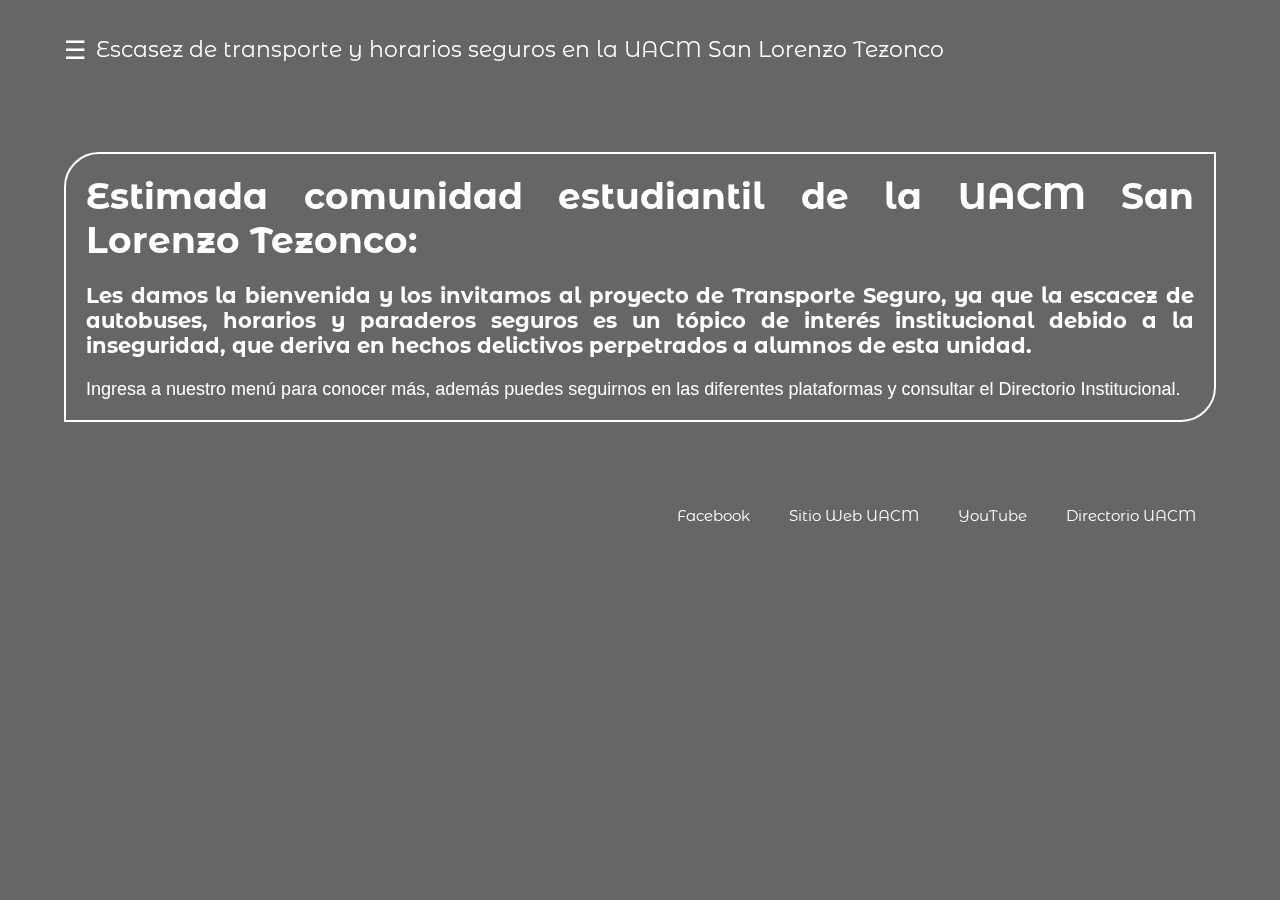
<file: index.html>
<!DOCTYPE html>
<html lang="es">
<head>
	<meta charset="UTF-8">
	<title>Bienvenidos</title>
	<link rel="stylesheet" href="estilos.css">
</head>
<body>
	<header class="header">
		<div class="container">
		<div class="btn-menu">
			<label for="btn-menu">☰</label>
		</div>
			<div class="logo">
				<h1>Escasez de transporte y horarios seguros en la UACM San Lorenzo Tezonco</h1>
			</div>
			<br>
			<br>
			<br>
			<br>
			<br>
			<br>
			<br>
			<br>
			<div class="c1">
				<h1>Estimada comunidad estudiantil de la UACM San Lorenzo Tezonco:</h1>
				<br>
				<h3>
				Les damos la bienvenida y los invitamos al proyecto 
				de Transporte Seguro,
				ya que la escacez de autobuses, horarios y paraderos seguros
				es un tópico de interés institucional debido a 
				la inseguridad, que deriva en hechos delictivos 
				perpetrados a alumnos de esta unidad. 
				</h3>
				<br>
				
				Ingresa a nuestro menú para conocer más, además 
				puedes seguirnos en las diferentes plataformas
				y consultar el Directorio Institucional.
			</div>
			
			
			<br>
			
				<nav class="menu">
				<a href="https://www.facebook.com/UACM.edu.mx" target="_blank">Facebook</a>
				<a href="https://www.uacm.edu.mx/" target="_blank">Sitio Web UACM</a>
				<a href="https://www.youtube.com/@CoordinaciondeComunicacionUACM" target="_blank">YouTube</a>
				<a href="https://portalweb.uacm.edu.mx/directorio/" target="_blank">Directorio UACM</a>
			</nav>
		</div>
	</header>
	<div class="capa"></div>
<!--	--------------->
<input type="checkbox" id="btn-menu">
<div class="container-menu">
	<div class="cont-menu">
		<nav>
			<a href="index.html">Bienvenidos</a>
			<a href="https://isi.uacm.edu.mx/AaLRiy?SAMLRequest=fZJNTxsxEIbvlfofLN%2F3IyGVKiu7KAUhItF2RZYeenO8k%2Bwk%2Flg8dkL%2FfZ0NCDjA9fXMvO8znvnlk9HsAJ7Q2YpP8pIzsMp1aLcVf2hvsu%2F8sv76ZU7S6EEsYujtPTxGoMBSpyUxPlQ8eiucJCRhpQESQYnV4uedmOalGLwLTjnN2fK64rsBDO5kv96v3abrFLq9BsT9Tq%2FdVmvbg%2B0tYM%2FZn5dY01OsJVGEpaUgbUhSOb3Iym%2FZxaQtp2JWitnsL2fNs9MPtGeCz2Ktz0Ukbtu2yZrfq3YccMAO%2FK9UXfGtS4kgV86c7BtJhIckb6Qm4GxBBD6kgFfOUjTgV%2BAPqODh%2Fq7ifQgDiaI4Ho%2F565hCFmlzscPEAHmUyuTQxdw8FVIRr8ctixHUv1nv5xjyJQavX43mxZtR9fPvnaCW143TqP6xhdbueOVBhkQUfExAN84bGT52m%2BSTUcEu24ylIloaQOEGoeOsqM%2Bu788kHc9%2F&RelayState=https%3A%2F%2Faccounts.google.com%2FCheckCookie%3Fcontinue%3Dhttps%253A%252F%252Fmail.google.com%252Fmail%252Fu%252F%252F" target="_blank">Inicio de sesión correo institucional</a>
			<a href="horarios_entrada.html">Horarios de entrada</a>
			<a href="horarios_salida.html">Horarios de salida</a>
            <a href="rutas.html">Rutas</a>
			<a href="galeria.html">Galería</a>
			<a href="lineamientos..html">Lineamientos</a>			
		</nav>
		<label for="btn-menu">✖️</label>
	</div>
</div>
<main>
	
	  

	</div>
</main>
	


</div>
</body>
</html>
</file>
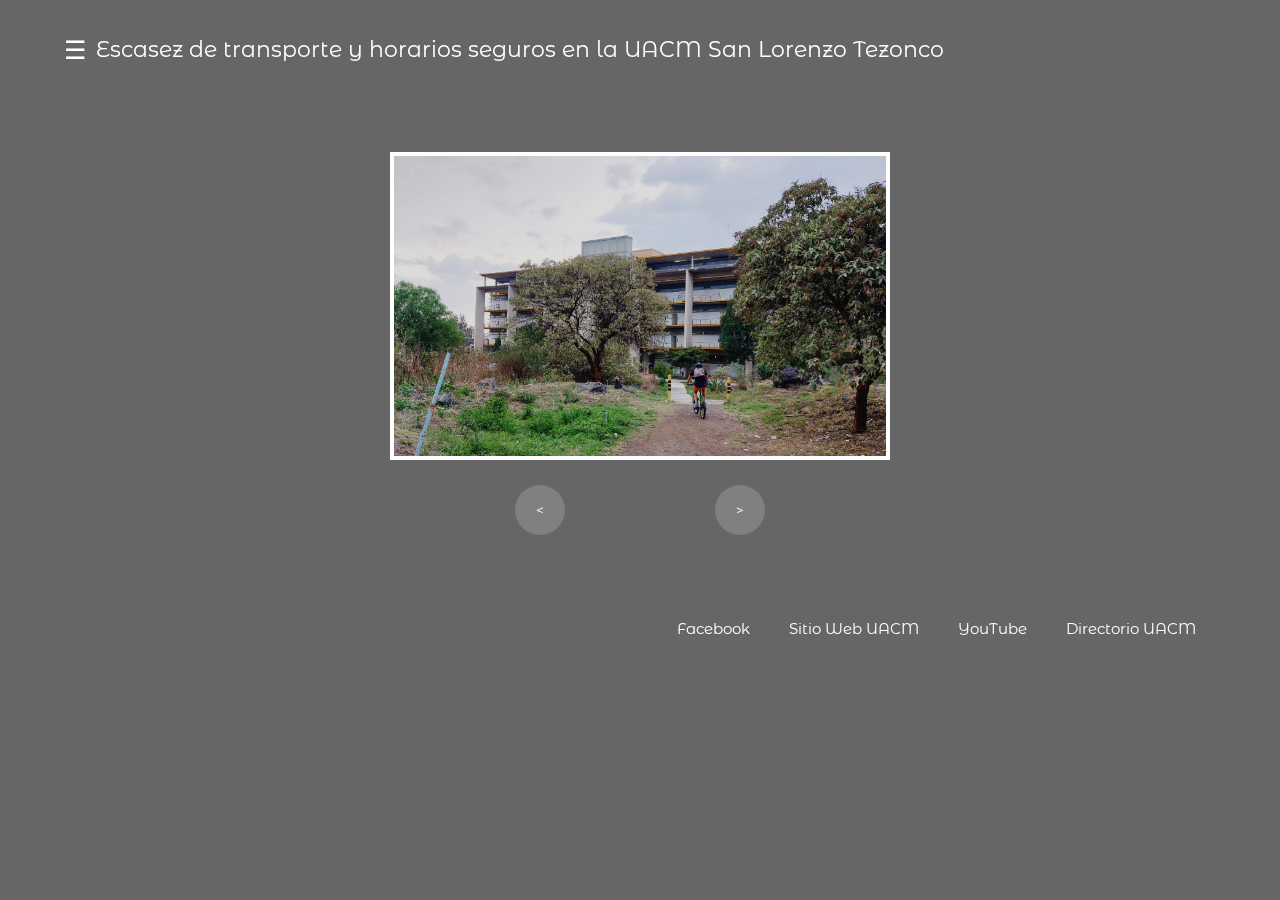
<file: galeria.html>
<!DOCTYPE html>
<html lang="es">
<head>
	<meta charset="UTF-8">
	<title>Galería</title>
	<link rel="stylesheet" href="estilos.css">
</head>
<body>
	<header class="header">
		<div class="container">
		<div class="btn-menu">
			<label for="btn-menu">☰</label>
		</div>
			<div class="logo">
				<h1>Escasez de transporte y horarios seguros en la UACM San Lorenzo Tezonco</h1>
			</div>
			<br>
			<br>
			<br>
			<br>
			<br>
			<br>
			<br>
			<br>
			<div id="slider-container" class="slider-container">
                <div class="slider" id="slider">
                  <div class="slider__element slider__element--lightcoral">
                    <img
                      src="img/i2.jpeg"/>
                  </div>
                  <div class="slider__element slider__element--lightgreen">
                    <img
                      src="img/i1.jpeg"/>
                  </div>
                  <div class="slider__element slider__element--lightskyblue">
                    <img
                      src="img/i3.jpeg"/>
                  </div>
                  <div class="slider__element slider__element--lightsalmon">
                      <img
                      src="img/i6.jpeg"/>
                  </div>
                  <div class="slider__element slider__element--lightcoral2">
                    <img
                      src="img/i3.jpeg"/>
                  </div>
                  <div class="slider__element slider__element--lightgreen2">
                    <img
                      src="img/i4.jpeg"/>
                  </div>
                  <div class="slider__element slider__element--lightskyblue2">
                    <img
                      src="img/i7.jpeg"/>
                  </div>
                  <div class="slider__element slider__element--lightsalmon2">
                      <img
                      src="img/i8.jpeg"/>
                  </div>
                </div>
              </div>
              <div class="slider-buttons">
                <button id="button-left" class="button">&lt;</button>
                <button id="button-right" class="button">&gt;</button>
              </div>
              <!-- SLIDE END -->
              <script src="js/scripts.js"></script>
			
			
			<br>
			
				<nav class="menu">
        <a href="https://www.facebook.com/UACM.edu.mx" target="_blank">Facebook</a>
				<a href="https://www.uacm.edu.mx/" target="_blank">Sitio Web UACM</a>
				<a href="https://www.youtube.com/@CoordinaciondeComunicacionUACM" target="_blank">YouTube</a>
				<a href="https://portalweb.uacm.edu.mx/directorio/" target="_blank">Directorio UACM</a>
			</nav>
		</div>
	</header>
	<div class="capa"></div>
<!--	--------------->
<input type="checkbox" id="btn-menu">
<div class="container-menu">
	<div class="cont-menu">
		<nav>
			<a href="index.html">Bienvenidos</a>
			<a href="https://isi.uacm.edu.mx/AaLRiy?SAMLRequest=fZJNTxsxEIbvlfofLN%2F3IyGVKiu7KAUhItF2RZYeenO8k%2Bwk%2Flg8dkL%2FfZ0NCDjA9fXMvO8znvnlk9HsAJ7Q2YpP8pIzsMp1aLcVf2hvsu%2F8sv76ZU7S6EEsYujtPTxGoMBSpyUxPlQ8eiucJCRhpQESQYnV4uedmOalGLwLTjnN2fK64rsBDO5kv96v3abrFLq9BsT9Tq%2FdVmvbg%2B0tYM%2FZn5dY01OsJVGEpaUgbUhSOb3Iym%2FZxaQtp2JWitnsL2fNs9MPtGeCz2Ktz0Ukbtu2yZrfq3YccMAO%2FK9UXfGtS4kgV86c7BtJhIckb6Qm4GxBBD6kgFfOUjTgV%2BAPqODh%2Fq7ifQgDiaI4Ho%2F565hCFmlzscPEAHmUyuTQxdw8FVIRr8ctixHUv1nv5xjyJQavX43mxZtR9fPvnaCW143TqP6xhdbueOVBhkQUfExAN84bGT52m%2BSTUcEu24ylIloaQOEGoeOsqM%2Bu788kHc9%2F&RelayState=https%3A%2F%2Faccounts.google.com%2FCheckCookie%3Fcontinue%3Dhttps%253A%252F%252Fmail.google.com%252Fmail%252Fu%252F%252F" target="_blank">Inicio de sesión correo institucional</a>
			<a href="horarios_entrada.html">Horarios de entrada</a>
			<a href="horarios_salida.html">Horarios de salida</a>
            <a href="rutas.html">Rutas</a>
			<a href="galeria.html">Galería</a>
			<a href="lineamientos..html">Lineamientos</a>			
		</nav>
		<label for="btn-menu">✖️</label>
	</div>
</div>
<main>
	
	  

	</div>
</main>
	


</div>
</body>
</html>
</file>
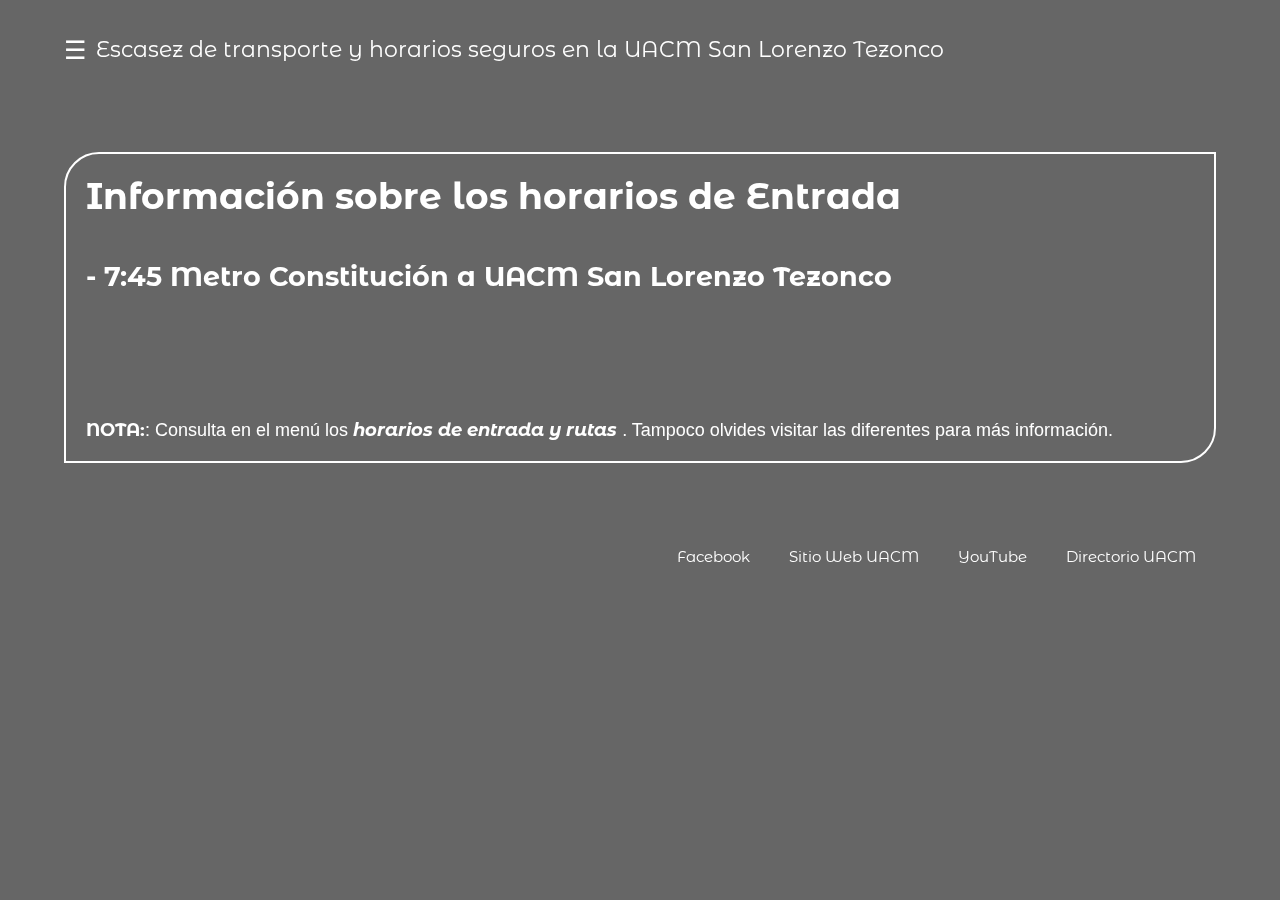
<file: horarios_entrada.html>
<!DOCTYPE html>
<html lang="es">
<head>
	<meta charset="UTF-8">
	<title>Horarios de entrada</title>
	<link rel="stylesheet" href="estilos.css">
</head>
<body>
	<header class="header">
		<div class="container">
		<div class="btn-menu">
			<label for="btn-menu">☰</label>
		</div>
			<div class="logo">
				<h1>Escasez de transporte y horarios seguros en la UACM San Lorenzo Tezonco</h1>
			</div>
			<br>
			<br>
			<br>
			<br>
			<br>
			<br>
			<br>
			<br>
			<div class="c1">
				<h1>
					Información sobre los horarios de Entrada 
				</h1>
				<br>
				<br>
				
				<h2>
					- 7:45 Metro Constitución a UACM San Lorenzo Tezonco
					<br>
				</h2>
				<br>
				
				<br>


				<br>
				<br>
				<br>
				<br>
				<strong>NOTA:</strong>: Consulta en el menú los <strong><i>horarios de entrada y rutas</i> </strong>. Tampoco olvides visitar las diferentes 
				para más información.
			</div>
			
			
			
			
			<br>
			
				<nav class="menu">
					<a href="https://www.facebook.com/UACM.edu.mx" target="_blank">Facebook</a>
					<a href="https://www.uacm.edu.mx/" target="_blank">Sitio Web UACM</a>
					<a href="https://www.youtube.com/@CoordinaciondeComunicacionUACM" target="_blank">YouTube</a>
					<a href="https://portalweb.uacm.edu.mx/directorio/" target="_blank">Directorio UACM</a>
			</nav>
		</div>
	</header>
	<div class="capa"></div>
<!--	--------------->
<input type="checkbox" id="btn-menu">
<div class="container-menu">
	<div class="cont-menu">
		<nav>
			<a href="index.html">Bienvenidos</a>
			<a href="https://isi.uacm.edu.mx/AaLRiy?SAMLRequest=fZJNTxsxEIbvlfofLN%2F3IyGVKiu7KAUhItF2RZYeenO8k%2Bwk%2Flg8dkL%2FfZ0NCDjA9fXMvO8znvnlk9HsAJ7Q2YpP8pIzsMp1aLcVf2hvsu%2F8sv76ZU7S6EEsYujtPTxGoMBSpyUxPlQ8eiucJCRhpQESQYnV4uedmOalGLwLTjnN2fK64rsBDO5kv96v3abrFLq9BsT9Tq%2FdVmvbg%2B0tYM%2FZn5dY01OsJVGEpaUgbUhSOb3Iym%2FZxaQtp2JWitnsL2fNs9MPtGeCz2Ktz0Ukbtu2yZrfq3YccMAO%2FK9UXfGtS4kgV86c7BtJhIckb6Qm4GxBBD6kgFfOUjTgV%2BAPqODh%2Fq7ifQgDiaI4Ho%2F565hCFmlzscPEAHmUyuTQxdw8FVIRr8ctixHUv1nv5xjyJQavX43mxZtR9fPvnaCW143TqP6xhdbueOVBhkQUfExAN84bGT52m%2BSTUcEu24ylIloaQOEGoeOsqM%2Bu788kHc9%2F&RelayState=https%3A%2F%2Faccounts.google.com%2FCheckCookie%3Fcontinue%3Dhttps%253A%252F%252Fmail.google.com%252Fmail%252Fu%252F%252F" target="_blank">Inicio de sesión correo institucional</a>
			<a href="horarios_entrada.html">Horarios de entrada</a>
			<a href="horarios_salida.html">Horarios de salida</a>
            <a href="rutas.html">Rutas</a>
			<a href="galeria.html">Galería</a>
			<a href="lineamientos..html">Lineamientos</a>			
		</nav>
		<label for="btn-menu">✖️</label>
	</div>
</div>
<main>
	
	  

	
</main>
	


</div>
</body>
</html>
</file>
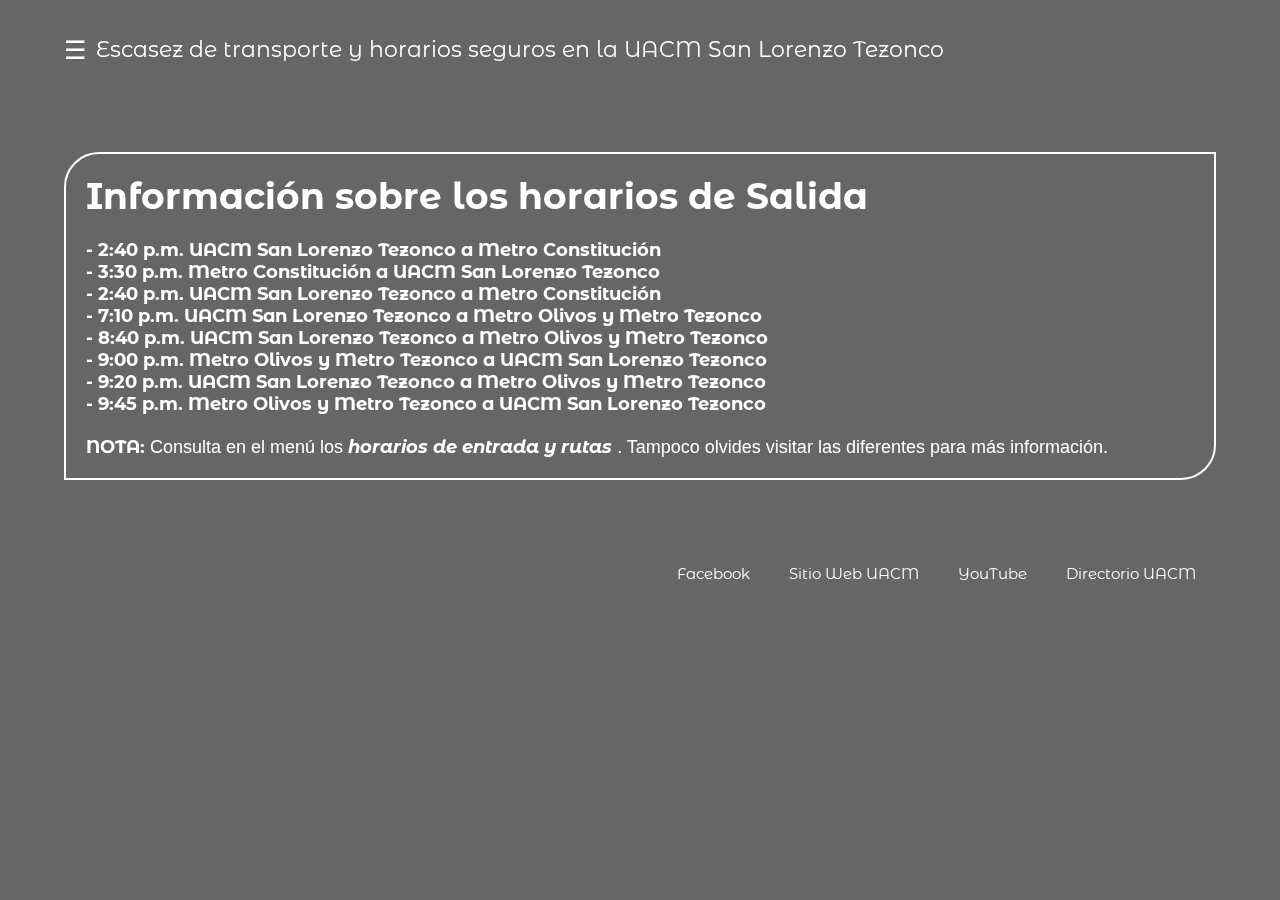
<file: horarios_salida.html>
<!DOCTYPE html>
<html lang="es">
<head>
	<meta charset="UTF-8">
	<title>Horarios de salida</title>
	<link rel="stylesheet" href="estilos.css">
</head>
<body>
	<header class="header">
		<div class="container">
		<div class="btn-menu">
			<label for="btn-menu">☰</label>
		</div>
			<div class="logo">
				<h1>Escasez de transporte y horarios seguros en la UACM San Lorenzo Tezonco</h1>
			</div>
			<br>
			<br>
			<br>
			<br>
			<br>
			<br>
			<br>
			<br>
			<div class="c1">
				<h1>
					Información sobre los horarios de Salida
				</h1>
				<br>
				<h4>
                    - 2:40 p.m. UACM San Lorenzo Tezonco a Metro Constitución
					<br>
                    - 3:30 p.m. Metro Constitución a UACM San Lorenzo Tezonco
					<br>
					- 2:40 p.m. UACM San Lorenzo Tezonco a Metro Constitución
					<br>
                    - 7:10 p.m. UACM San Lorenzo Tezonco a Metro Olivos y Metro Tezonco
					<br>
                    - 8:40 p.m. UACM San Lorenzo Tezonco a Metro Olivos y Metro Tezonco
					<br>
                    - 9:00 p.m. Metro Olivos y Metro Tezonco a UACM San Lorenzo Tezonco
                    <br>
                    - 9:20 p.m. UACM San Lorenzo Tezonco a Metro Olivos y Metro Tezonco
                    <br>
                    - 9:45 p.m. Metro Olivos y Metro Tezonco a UACM San Lorenzo Tezonco
                </h4>
				<br>
				
						
				<strong>NOTA:</strong> Consulta en el menú los <strong><i>horarios de entrada y rutas</i> </strong>. Tampoco olvides visitar las diferentes 
				para más información.
			</div>
			
			
			
			
			<br>
			
				<nav class="menu">
				<a href="https://www.facebook.com/UACM.edu.mx" target="_blank">Facebook</a>
				<a href="https://www.uacm.edu.mx/" target="_blank">Sitio Web UACM</a>
				<a href="https://www.youtube.com/@CoordinaciondeComunicacionUACM" target="_blank">YouTube</a>
				<a href="https://portalweb.uacm.edu.mx/directorio/" target="_blank">Directorio UACM</a>
			</nav>
		</div>
	</header>
	<div class="capa"></div>
<!--	--------------->
<input type="checkbox" id="btn-menu">
<div class="container-menu">
	<div class="cont-menu">
		<nav>
			<a href="index.html">Bienvenidos</a>
			<a href="https://isi.uacm.edu.mx/AaLRiy?SAMLRequest=fZJNTxsxEIbvlfofLN%2F3IyGVKiu7KAUhItF2RZYeenO8k%2Bwk%2Flg8dkL%2FfZ0NCDjA9fXMvO8znvnlk9HsAJ7Q2YpP8pIzsMp1aLcVf2hvsu%2F8sv76ZU7S6EEsYujtPTxGoMBSpyUxPlQ8eiucJCRhpQESQYnV4uedmOalGLwLTjnN2fK64rsBDO5kv96v3abrFLq9BsT9Tq%2FdVmvbg%2B0tYM%2FZn5dY01OsJVGEpaUgbUhSOb3Iym%2FZxaQtp2JWitnsL2fNs9MPtGeCz2Ktz0Ukbtu2yZrfq3YccMAO%2FK9UXfGtS4kgV86c7BtJhIckb6Qm4GxBBD6kgFfOUjTgV%2BAPqODh%2Fq7ifQgDiaI4Ho%2F565hCFmlzscPEAHmUyuTQxdw8FVIRr8ctixHUv1nv5xjyJQavX43mxZtR9fPvnaCW143TqP6xhdbueOVBhkQUfExAN84bGT52m%2BSTUcEu24ylIloaQOEGoeOsqM%2Bu788kHc9%2F&RelayState=https%3A%2F%2Faccounts.google.com%2FCheckCookie%3Fcontinue%3Dhttps%253A%252F%252Fmail.google.com%252Fmail%252Fu%252F%252F" target="_blank">Inicio de sesión correo institucional</a>
			<a href="horarios_entrada.html">Horarios de entrada</a>
			<a href="horarios_salida.html">Horarios de salida</a>
            <a href="rutas.html">Rutas</a>
			<a href="galeria.html">Galería</a>
			<a href="lineamientos..html">Lineamientos</a>			
		</nav>
		<label for="btn-menu">✖️</label>
	</div>
</div>
<main>
	
	  

	
</main>
	


</div>
</body>
</html>
</file>
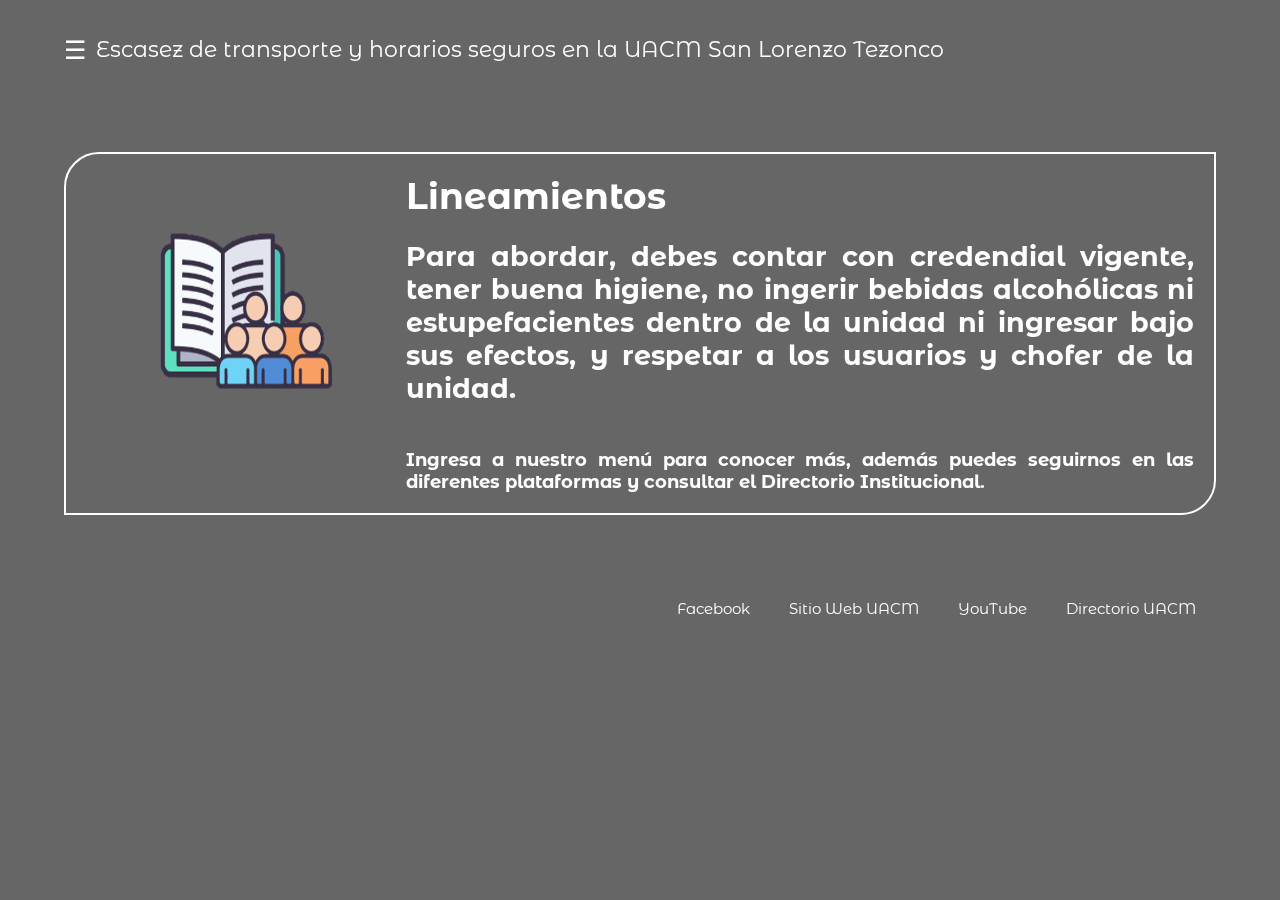
<file: lineamientos..html>
<!DOCTYPE html>
<html lang="es">
<head>
	<meta charset="UTF-8">
	<title>Inicio</title>
	<link rel="stylesheet" href="estilos.css">
</head>
<body>
	<header class="header">
		<div class="container">
		<div class="btn-menu">
			<label for="btn-menu">☰</label>
		</div>
			<div class="logo">
				<h1>Escasez de transporte y horarios seguros en la UACM San Lorenzo Tezonco</h1>
			</div>
			<br>
			<br>
			<br>
			<br>
			<br>
			<br>
			<br>
			<br>
			<div class="c1">
                <div class="conte">
                    <img src="img/u.png" width="320px" height="256px">
                    
                    <div class="justify">
                        <h1 style="color: #FFFFFF;">
                            Lineamientos
                        </h1>
                            <br>
                        <h2 style="color: #FFFFFF;">
                            Para abordar, debes contar con credendial vigente,
                            tener buena higiene, no ingerir bebidas alcohólicas
                            ni estupefacientes dentro de la unidad ni ingresar bajo
                            sus efectos, y respetar a los usuarios y chofer de la unidad.               
                        </h2>
                        <br><br>
                        <h4>
                            Ingresa a nuestro menú para conocer más, además 
				            puedes seguirnos en las diferentes plataformas
				            y consultar el Directorio Institucional.
                        </h4>
        
                    </div>
                       
        
               </div>
        
                
        
                
			</div>
			
			
			<br>
			
				<nav class="menu">
                <a href="https://www.facebook.com/UACM.edu.mx" target="_blank">Facebook</a>
				<a href="https://www.uacm.edu.mx/" target="_blank">Sitio Web UACM</a>
				<a href="https://www.youtube.com/@CoordinaciondeComunicacionUACM" target="_blank">YouTube</a>
				<a href="https://portalweb.uacm.edu.mx/directorio/" target="_blank">Directorio UACM</a>
			</nav>
		</div>
	</header>
	<div class="capa"></div>
<!--	--------------->
<input type="checkbox" id="btn-menu">
<div class="container-menu">
	<div class="cont-menu">
		<nav>
			<a href="index.html">Bienvenidos</a>
			<a href="https://isi.uacm.edu.mx/AaLRiy?SAMLRequest=fZJNTxsxEIbvlfofLN%2F3IyGVKiu7KAUhItF2RZYeenO8k%2Bwk%2Flg8dkL%2FfZ0NCDjA9fXMvO8znvnlk9HsAJ7Q2YpP8pIzsMp1aLcVf2hvsu%2F8sv76ZU7S6EEsYujtPTxGoMBSpyUxPlQ8eiucJCRhpQESQYnV4uedmOalGLwLTjnN2fK64rsBDO5kv96v3abrFLq9BsT9Tq%2FdVmvbg%2B0tYM%2FZn5dY01OsJVGEpaUgbUhSOb3Iym%2FZxaQtp2JWitnsL2fNs9MPtGeCz2Ktz0Ukbtu2yZrfq3YccMAO%2FK9UXfGtS4kgV86c7BtJhIckb6Qm4GxBBD6kgFfOUjTgV%2BAPqODh%2Fq7ifQgDiaI4Ho%2F565hCFmlzscPEAHmUyuTQxdw8FVIRr8ctixHUv1nv5xjyJQavX43mxZtR9fPvnaCW143TqP6xhdbueOVBhkQUfExAN84bGT52m%2BSTUcEu24ylIloaQOEGoeOsqM%2Bu788kHc9%2F&RelayState=https%3A%2F%2Faccounts.google.com%2FCheckCookie%3Fcontinue%3Dhttps%253A%252F%252Fmail.google.com%252Fmail%252Fu%252F%252F" target="_blank">Inicio de sesión correo institucional</a>
			<a href="horarios_entrada.html">Horarios de entrada</a>
			<a href="horarios_salida.html">Horarios de salida</a>
            <a href="rutas.html">Rutas</a>
			<a href="galeria.html">Galería</a>
			<a href="lineamientos..html">Lineamientos</a>			
		</nav>
		<label for="btn-menu">✖️</label>
	</div>
</div>
<main>
	
	  

	</div>
</main>
	


</div>
</body>
</html>
</file>
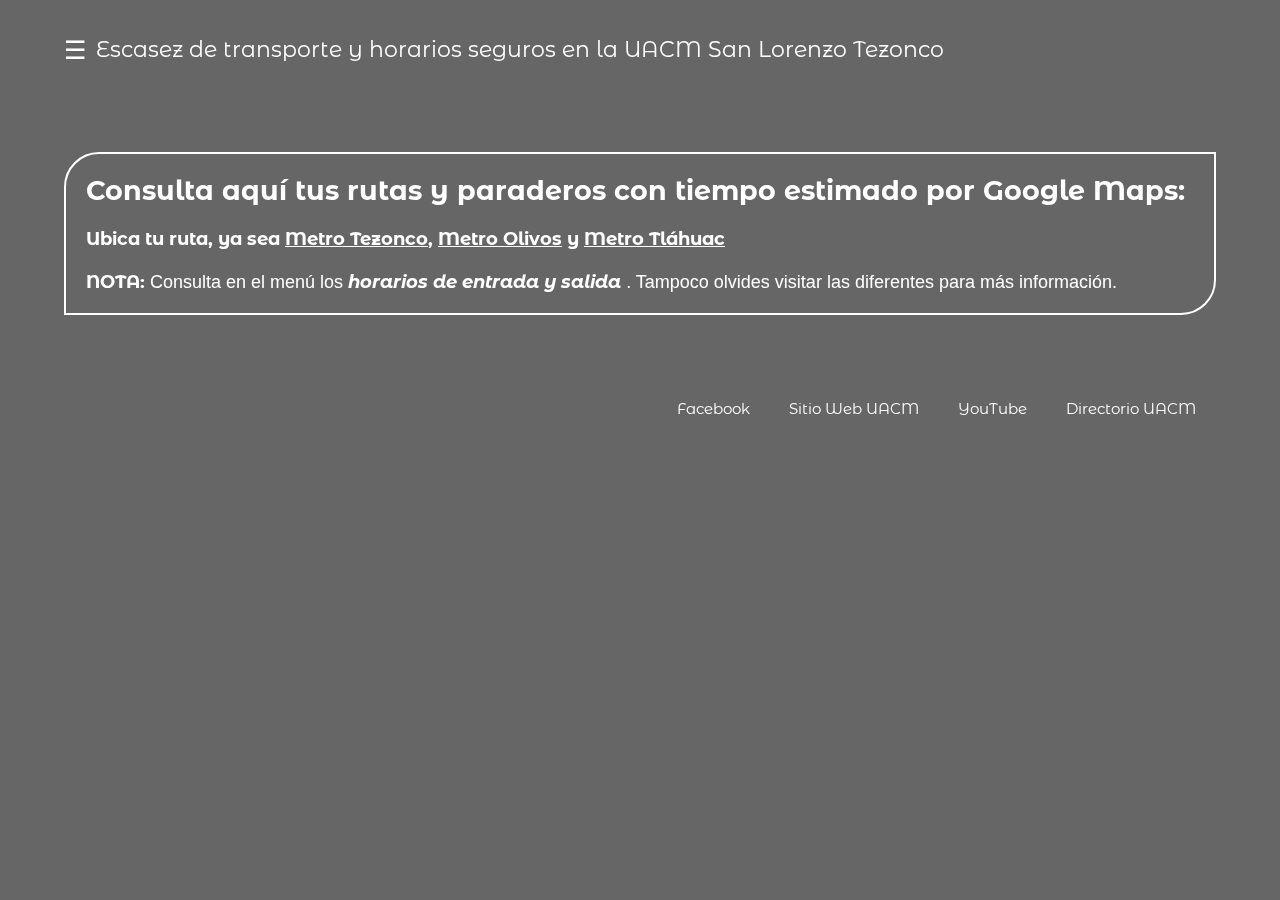
<file: rutas.html>
<!DOCTYPE html>
<html lang="es">

<head>
    <meta charset="UTF-8">
    <title>Rutas</title>
    <link rel="stylesheet" href="estilos.css">
</head>

<body>
    <header class="header">
        <div class="container">
            <div class="btn-menu">
                <label for="btn-menu">☰</label>
            </div>
            <div class="logo">
                <h1>Escasez de transporte y horarios seguros en la UACM San Lorenzo Tezonco</h1>
            </div>
            <br>
            <br>
            <br>
            <br>
            <br>
            <br>
            <br>
            <br>
            <div class="c1">
                <h2>
                    Consulta aquí tus rutas y paraderos con tiempo estimado por Google Maps:
                </h2>
                <br>
                <h4>
                    Ubica tu ruta, ya sea
                    <a href="https://www.google.com/maps/dir/UACM+San+Lorenzo+Tezonco,+Aparcamiento,+UACM+San+Lorenzo+Tezonco,+Prolongaci%C3%B3n+San+Isidro,+San+Lorenzo+Tezonco,+Ciudad+de+M%C3%A9xico,+CDMX/Tezonco,+%C3%81rea+Federal+Pante%C3%B3n+San+Lorenzo+Tezonco,+09930+Ciudad+de+M%C3%A9xico,+CDMX/@19.3102608,-99.0657801,16z/data=!3m1!4b1!4m14!4m13!1m5!1m1!1s0x85ce025ef919d837:0x8976a765f69064e3!2m2!1d-99.0590047!2d19.3141394!1m5!1m1!1s0x85ce025064399e69:0x66a0dff5b968cbb3!2m2!1d-99.065263!2d19.306278!3e3?entry=ttu"
                        style="color:#FFFFFF" target="_blank">Metro Tezonco</a>,
                    <a href="https://www.google.com/maps/dir/UACM+San+Lorenzo+Tezonco,+Aparcamiento,+UACM+San+Lorenzo+Tezonco,+Prolongaci%C3%B3n+San+Isidro,+San+Lorenzo+Tezonco,+Ciudad+de+M%C3%A9xico,+CDMX/Metro+Olivos,+Av+Tlahuac,+Las+Arboledas,+Ciudad+de+M%C3%A9xico,+CDMX/@19.309368,-99.0620195,16z/data=!3m1!4b1!4m14!4m13!1m5!1m1!1s0x85ce025ef919d837:0x8976a765f69064e3!2m2!1d-99.0590047!2d19.3141394!1m5!1m1!1s0x85ce0256528639df:0xe2123a7d3b0987b5!2m2!1d-99.05898!2d19.30426!3e3?entry=ttu"
                        style="color: #FFFFFF;" target="_blank">Metro Olivos</a> y
                    <a href="https://www.google.com/maps/dir/UACM+San+Lorenzo+Tezonco,+Aparcamiento,+UACM+San+Lorenzo+Tezonco,+Prolongaci%C3%B3n+San+Isidro,+San+Lorenzo+Tezonco,+Ciudad+de+M%C3%A9xico,+CDMX/Metro+Tl%C3%A1huac+Calle+San+Rafael+Atlixco,+Ciudad+de+M%C3%A9xico/@19.2999265,-99.057427,14z/data=!3m1!4b1!4m14!4m13!1m5!1m1!1s0x85ce025ef919d837:0x8976a765f69064e3!2m2!1d-99.0590047!2d19.3141394!1m5!1m1!1s0x85ce032d63d996f9:0xdc620ddb2a60a1fa!2m2!1d-99.0146904!2d19.2862251!3e3?entry=ttu"
                        style="color: #FFFFFF;" target="_blank">Metro Tláhuac</a>
                </h4>

                <br>
                <strong>NOTA:</strong> Consulta en el menú los <strong><i>horarios de entrada y salida</i> </strong>. Tampoco olvides
                visitar las diferentes
                para más información.
            </div>

            <br>

            <nav class="menu">
                <a href="https://www.facebook.com/UACM.edu.mx" target="_blank">Facebook</a>
				<a href="https://www.uacm.edu.mx/" target="_blank">Sitio Web UACM</a>
				<a href="https://www.youtube.com/@CoordinaciondeComunicacionUACM" target="_blank">YouTube</a>
				<a href="https://portalweb.uacm.edu.mx/directorio/" target="_blank">Directorio UACM</a>
            </nav>
        </div>
    </header>
    <div class="capa"></div>
    <!--	--------------->
    <input type="checkbox" id="btn-menu">
    <div class="container-menu">
        <div class="cont-menu">
            <nav>
                <a href="index.html">Bienvenidos</a>
                <a href="https://isi.uacm.edu.mx/AaLRiy?SAMLRequest=fZJNTxsxEIbvlfofLN%2F3IyGVKiu7KAUhItF2RZYeenO8k%2Bwk%2Flg8dkL%2FfZ0NCDjA9fXMvO8znvnlk9HsAJ7Q2YpP8pIzsMp1aLcVf2hvsu%2F8sv76ZU7S6EEsYujtPTxGoMBSpyUxPlQ8eiucJCRhpQESQYnV4uedmOalGLwLTjnN2fK64rsBDO5kv96v3abrFLq9BsT9Tq%2FdVmvbg%2B0tYM%2FZn5dY01OsJVGEpaUgbUhSOb3Iym%2FZxaQtp2JWitnsL2fNs9MPtGeCz2Ktz0Ukbtu2yZrfq3YccMAO%2FK9UXfGtS4kgV86c7BtJhIckb6Qm4GxBBD6kgFfOUjTgV%2BAPqODh%2Fq7ifQgDiaI4Ho%2F565hCFmlzscPEAHmUyuTQxdw8FVIRr8ctixHUv1nv5xjyJQavX43mxZtR9fPvnaCW143TqP6xhdbueOVBhkQUfExAN84bGT52m%2BSTUcEu24ylIloaQOEGoeOsqM%2Bu788kHc9%2F&RelayState=https%3A%2F%2Faccounts.google.com%2FCheckCookie%3Fcontinue%3Dhttps%253A%252F%252Fmail.google.com%252Fmail%252Fu%252F%252F" target="_blank">Inicio de sesión correo institucional</a>
                <a href="horarios_entrada.html">Horarios de entrada</a>
                <a href="horarios_salida.html">Horarios de salida</a>
                <a href="rutas.html">Rutas</a>
                <a href="galeria.html">Galería</a>
                <a href="lineamientos..html">Lineamientos</a>
            </nav>
            <label for="btn-menu">✖️</label>
        </div>
    </div>
    <main>



        </div>
    </main>



    </div>
</body>

</html>
</file>
<file: estilos.css>
@import url('https://fonts.googleapis.com/css?family=Montserrat|Montserrat+Alternates|Poppins&display=swap');
@import url(styles.css);
	*{
		margin: 0;
		padding: 0;
		box-sizing: border-box;
		font-family: 'Montserrat Alternates', sans-serif;
	}
	body{
		background: url(https://images.unsplash.com/photo-1609096837711-47829e75af0f?ixlib=rb-4.0.3&ixid=M3wxMjA3fDB8MHxzZWFyY2h8Mnx8YnVzJTIwc3RvcHxlbnwwfHwwfHx8MA%3D%3D&w=1000&q=80);
		background-size: 100vw 100vh;
		background-repeat: no-repeat;
	}
	.capa{
		position: fixed;
		width: 100%;
		height: 100vh;
		background: rgba(0,0,0,0.6);
		z-index: -1;
		top: 0;left: 0;
	}
	/*Estilos para el encabezado*/
	.header{
		width: 100%;
		height: 100px;
		position: fixed;
		top: 0;left: 0;
	}
	.container{
		width: 90%;
		max-width: 1200px;
		margin: auto;
	}
	.container .btn-menu, .logo{
		float: left;
		line-height:100px;
	}
	.container .btn-menu label{
		color: #fff;
		font-size: 25px;
		cursor: pointer;
	}
	.logo h1{
		color: #fff;
		font-weight: 400;
		font-size: 22px;
		margin-left: 10px;
	}
	.container .menu{
		float: right;
		line-height: 100px;
	}
	.container .menu a{
		display: inline-block;
		padding: 15px;
		line-height: normal;
		text-decoration: none;
		color: #fff;
		transition: all 0.3s ease;
		border-bottom: 2px solid transparent;
		font-size: 15px;
		margin-right: 5px;
	}
	.container .menu a:hover{
		border-bottom: 2px solid #c7c7c7;
		padding-bottom: 5px;
	}
	/*Fin de Estilos para el encabezado*/

	/*Menù lateral*/
	#btn-menu{
		display: none;
	}
	.container-menu{
		position: absolute;
		background: rgba(0,0,0,0.5);
		width: 100%;
		height: 100vh;
		top: 0;left: 0;
		transition: all 500ms ease;
		opacity: 0;
		visibility: hidden;
	}
	#btn-menu:checked ~ .container-menu{
		opacity: 1;
		visibility: visible;
	}
	.cont-menu{
		width: 100%;
		max-width: 250px;
		background: #1c1c1c;
		height: 100vh;
		position: relative;
		transition: all 500ms ease;
		transform: translateX(-100%);
	}
	#btn-menu:checked ~ .container-menu .cont-menu{
		transform: translateX(0%);
	}
	.cont-menu nav{
		transform: translateY(15%);
	}
	.cont-menu nav a{
		display: block;
		text-decoration: none;
		padding: 20px;
		color: #c7c7c7;
		border-left: 5px solid transparent;
		transition: all 400ms ease;
	}
	.cont-menu nav a:hover{
		border-left: 5px solid #c7c7c7;
		background: #1f1f1f;
	}
	.cont-menu label{
		position: absolute;
		right: 5px;
		top: 10px;
		color: #fff;
		cursor: pointer;
		font-size: 18px;
	}
	
	.justify{
		text-align: justify;
		}

		.c1 { 
			font-family: Century Gothic,CenturyGothic,AppleGothic,sans-serif; 
			color: #ffffff; 
			font-size: 18px; 
			font-weight: 400; 
			text-align: justify; 
			background: none; 
			margin: 0 0 25px; 
			overflow: hidden; 
			padding: 20px; 
			border-radius: 35px 0px 35px 0px; 
			-moz-border-radius: 35px 0px 35px 0px; 
			-webkit-border-radius: 35px 0px 35px 0px; 
			border: 2px solid #FFFFFF;
		}

		
		.map-responsive {
			overflow:hidden;
			padding-bottom:50%; 
			position:relative;
			height:0;
		}
		.map-responsive iframe{
			left:0;
			top:0;
			height:25%;
			width:25%;
			position:absolute;
		}
		.conte{
			display: flex;
			
		 }
</file>
